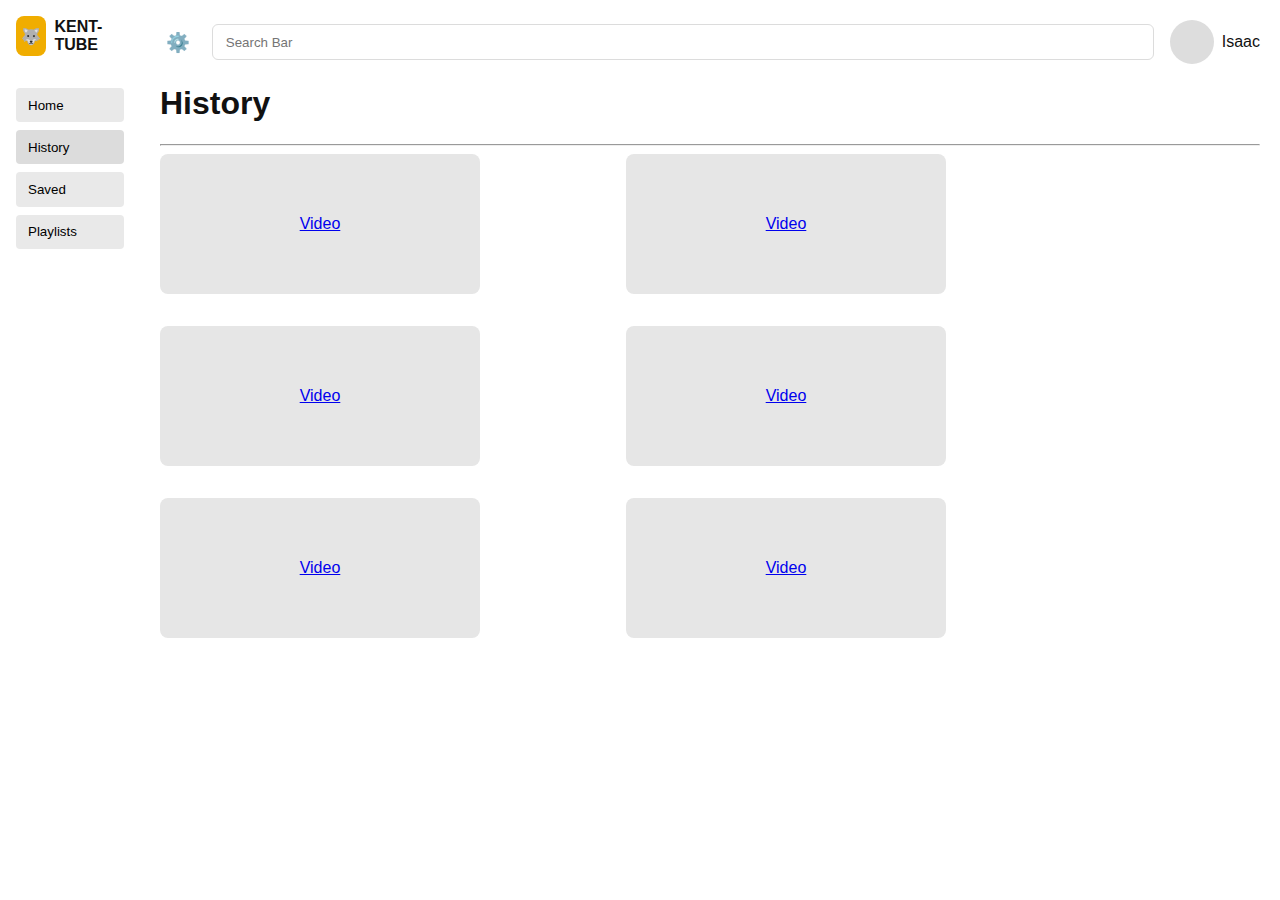
<file: kent-tube/history.html>
<!doctype html>
<html lang="en">
<head>
  <meta charset="utf-8">
  <meta name="viewport" content="width=device-width, initial-scale=1">
  <title>Kent-Tube — History</title>
  <link rel="stylesheet" href="styles.css">
</head>
<body>
  <div class="app layout-history">
    <aside class="sidebar">
      <div class="logo-row"><div class="logo-mark">🐺</div><div class="logo-text">KENT-TUBE</div></div>
      <nav class="side-nav" aria-label="Main">
        <button class="nav-btn" data-page="home">Home</button>
        <button class="nav-btn active" data-page="history">History</button>
        <button class="nav-btn" data-page="saved">Saved</button>
        <button class="nav-btn" data-page="playlists">Playlists</button>
      </nav>
    </aside>

    <main class="main">
      <header class="topbar"><button class="settings">⚙️</button><div class="search-wrap"><input placeholder="Search Bar"></div><div class="profile"><div class="avatar"></div><div class="profile-name">Isaac</div></div></header>

      <section class="content">
        <h1>History</h1>
        <hr>
        <div class="two-col-grid">
          <a class="video-card placeholder" href="player.html?vid=history-1">Video</a>
          <a class="video-card placeholder" href="player.html?vid=history-2">Video</a>
          <a class="video-card placeholder" href="player.html?vid=history-3">Video</a>
          <a class="video-card placeholder" href="player.html?vid=history-4">Video</a>
          <a class="video-card placeholder" href="player.html?vid=history-5">Video</a>
          <a class="video-card placeholder" href="player.html?vid=history-6">Video</a>
        </div>
      </section>

    </main>
  </div>
  <script src="app.js"></script>
</body>
</html>
</file>
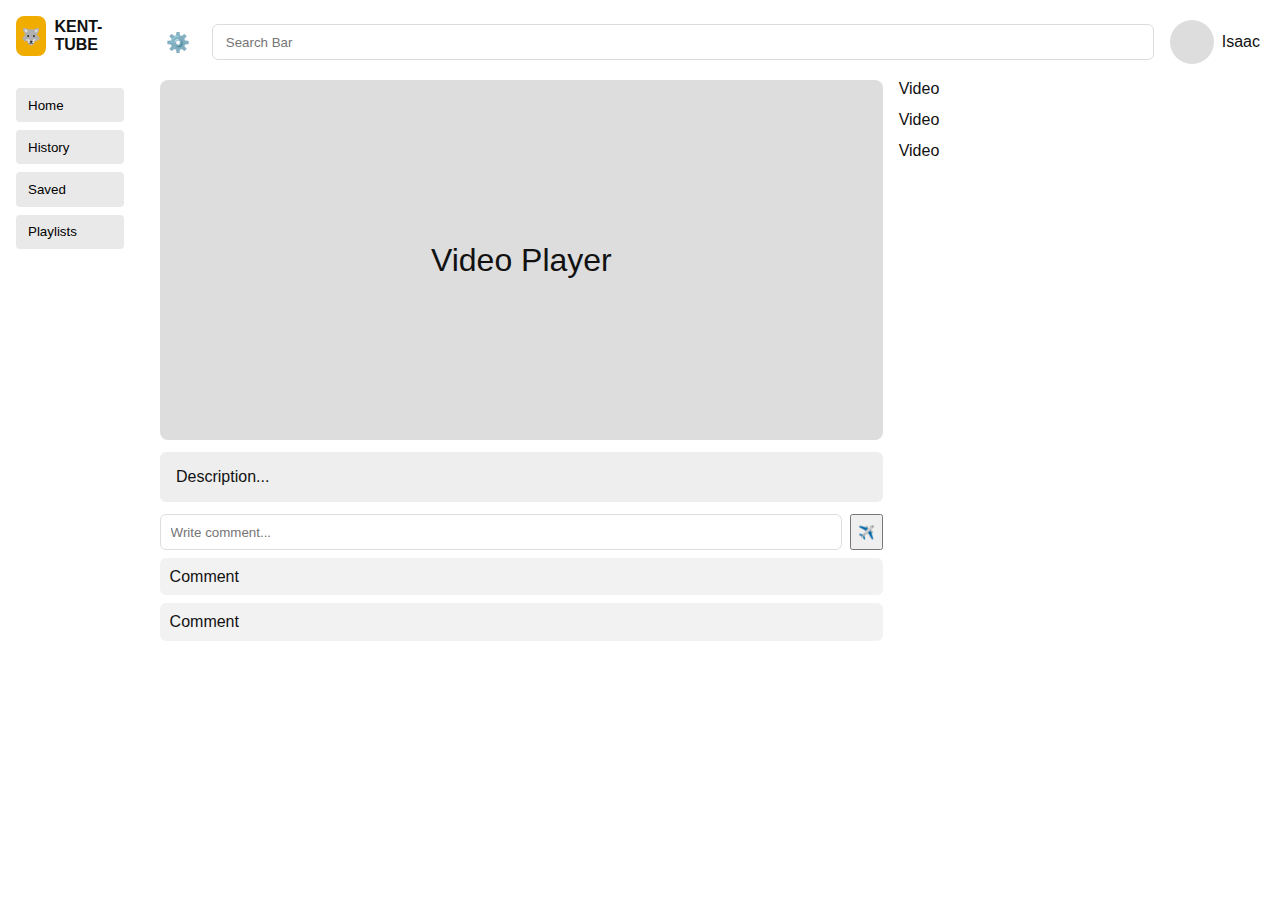
<file: kent-tube/player.html>
<!doctype html>
<html lang="en">
<head>
  <meta charset="utf-8">
  <meta name="viewport" content="width=device-width, initial-scale=1">
  <title>Kent-Tube — Player</title>
  <link rel="stylesheet" href="styles.css">
</head>
<body>
  <div class="app layout-player">
    <aside class="sidebar">
      <div class="logo-row">
        <div class="logo-mark">🐺</div>
        <div class="logo-text">KENT-TUBE</div>
      </div>
      <nav class="side-nav" aria-label="Main">
        <button class="nav-btn" data-page="home">Home</button>
        <button class="nav-btn" data-page="history">History</button>
        <button class="nav-btn" data-page="saved">Saved</button>
        <button class="nav-btn" data-page="playlists">Playlists</button>
      </nav>
    </aside>

    <main class="main">
      <header class="topbar">
        <button class="settings" title="Settings">⚙️</button>
        <div class="search-wrap"><input id="searchPlayer" placeholder="Search Bar"></div>
        <div class="profile"> <div class="avatar"></div><div class="profile-name">Isaac</div></div>
      </header>

      <section class="player-area">
        <div class="player-main">
          <div class="video-player placeholder">▶</div>
          <div class="desc placeholder">Description...</div>
          <div class="comment-box">
            <input placeholder="Write comment...">
            <button title="Send">✈️</button>
          </div>
          <div class="comments">
            <div class="comment placeholder">Comment</div>
            <div class="comment placeholder">Comment</div>
          </div>
        </div>

        <aside class="related">
          <div class="related-card placeholder">Video</div>
          <div class="related-card placeholder">Video</div>
          <div class="related-card placeholder">Video</div>
        </aside>
      </section>
    </main>
  </div>
  <script src="app.js"></script>
</body>
</html>
</file>
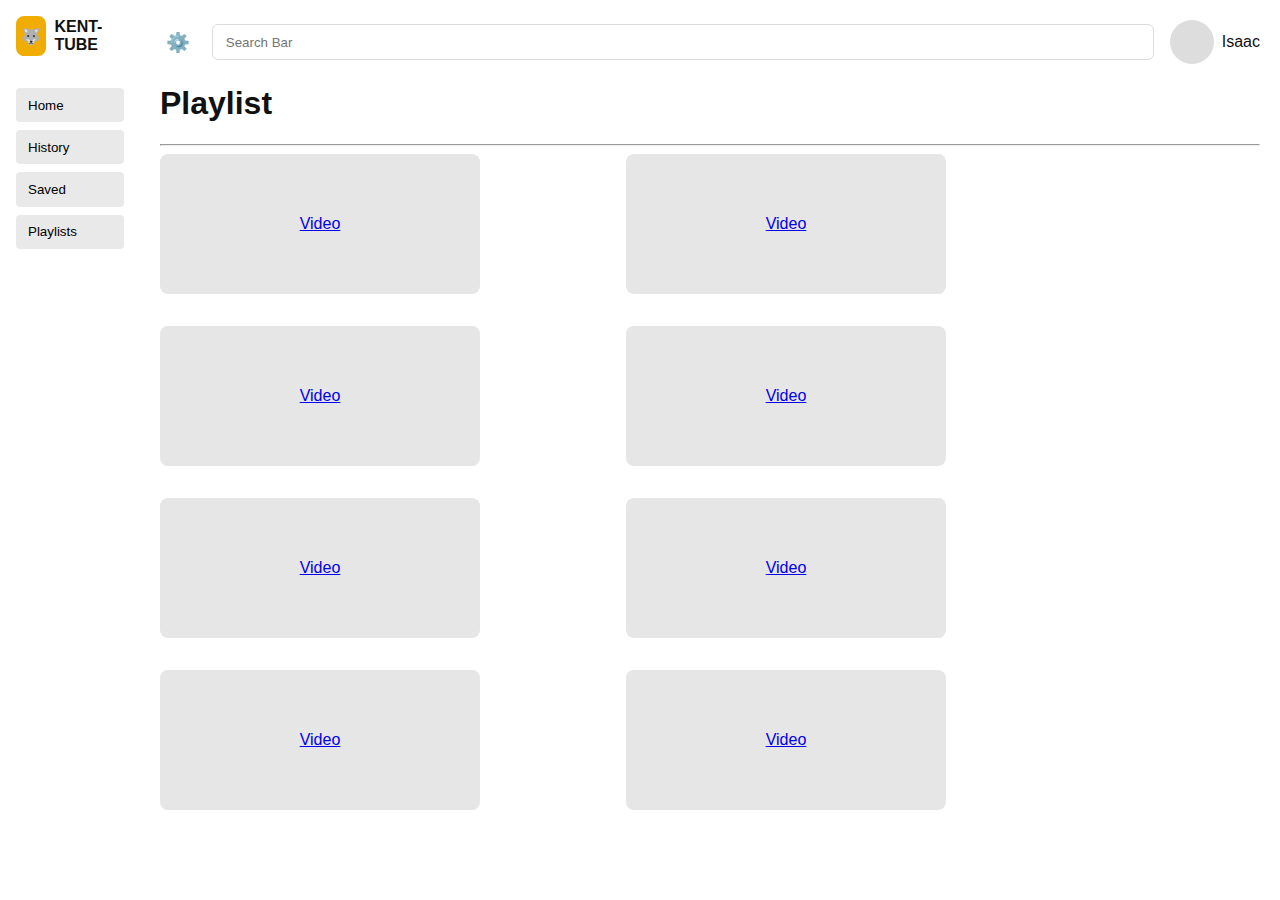
<file: kent-tube/playlist.html>
<!doctype html>
<html lang="en">
<head>
  <meta charset="utf-8">
  <meta name="viewport" content="width=device-width, initial-scale=1">
  <title>Kent-Tube — Playlist</title>
  <link rel="stylesheet" href="styles.css">
</head>
<body>
  <div class="app layout-playlist">
    <aside class="sidebar">
      <div class="logo-row"><div class="logo-mark">🐺</div><div class="logo-text">KENT-TUBE</div></div>
      <nav class="side-nav" aria-label="Main">
        <button class="nav-btn" data-page="home">Home</button>
        <button class="nav-btn" data-page="history">History</button>
        <button class="nav-btn" data-page="saved">Saved</button>
        <button class="nav-btn" data-page="playlists">Playlists</button>
      </nav>
    </aside>

    <main class="main">
      <header class="topbar"><button class="settings">⚙️</button><div class="search-wrap"><input placeholder="Search Bar"></div><div class="profile"><div class="avatar"></div><div class="profile-name">Isaac</div></div></header>

      <section class="content">
        <h1 id="playlistTitle">Playlist</h1>
        <hr>
        <div class="two-col-grid" id="playlistVideos">
          <!-- videos injected by JS -->
        </div>
      </section>

    </main>
  </div>
  <script src="app.js"></script>
</body>
</html>
</file>
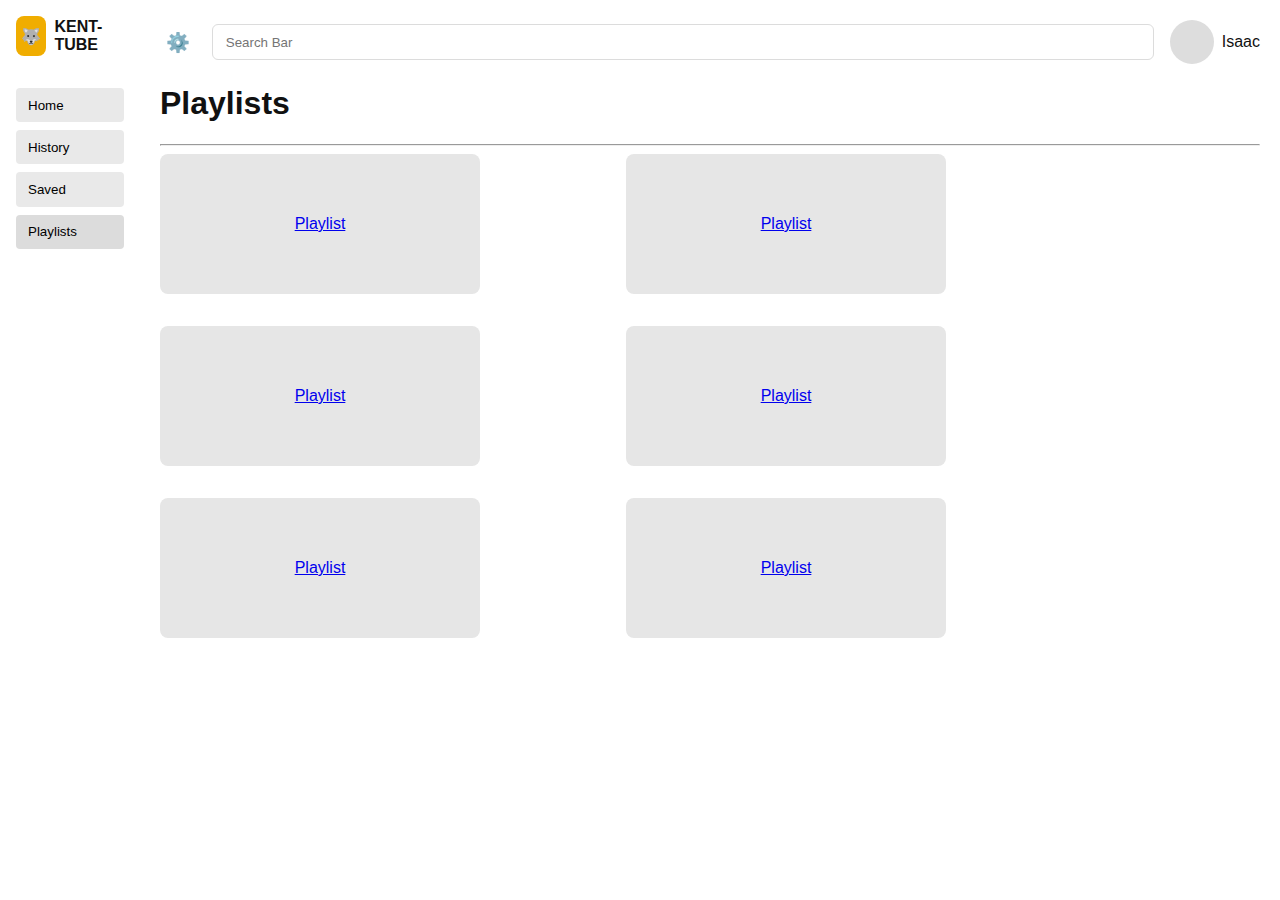
<file: kent-tube/playlists.html>
<!doctype html>
<html lang="en">
<head>
  <meta charset="utf-8">
  <meta name="viewport" content="width=device-width, initial-scale=1">
  <title>Kent-Tube — Playlists</title>
  <link rel="stylesheet" href="styles.css">
</head>
<body>
  <div class="app layout-playlists">
    <aside class="sidebar">
      <div class="logo-row"><div class="logo-mark">🐺</div><div class="logo-text">KENT-TUBE</div></div>
      <nav class="side-nav" aria-label="Main">
        <button class="nav-btn" data-page="home">Home</button>
        <button class="nav-btn" data-page="history">History</button>
        <button class="nav-btn" data-page="saved">Saved</button>
        <button class="nav-btn active" data-page="playlists">Playlists</button>
      </nav>
    </aside>

    <main class="main">
      <header class="topbar"><button class="settings">⚙️</button><div class="search-wrap"><input placeholder="Search Bar"></div><div class="profile"><div class="avatar"></div><div class="profile-name">Isaac</div></div></header>

      <section class="content">
        <h1>Playlists</h1>
        <hr>
        <div class="two-col-grid">
          <a class="video-card placeholder" href="playlist.html?name=Playlist%201">Playlist</a>
          <a class="video-card placeholder" href="playlist.html?name=Playlist%202">Playlist</a>
          <a class="video-card placeholder" href="playlist.html?name=Playlist%203">Playlist</a>
          <a class="video-card placeholder" href="playlist.html?name=Playlist%204">Playlist</a>
          <a class="video-card placeholder" href="playlist.html?name=Playlist%205">Playlist</a>
          <a class="video-card placeholder" href="playlist.html?name=Playlist%206">Playlist</a>
        </div>
      </section>

    </main>
  </div>
  <script src="app.js"></script>
</body>
</html>
</file>
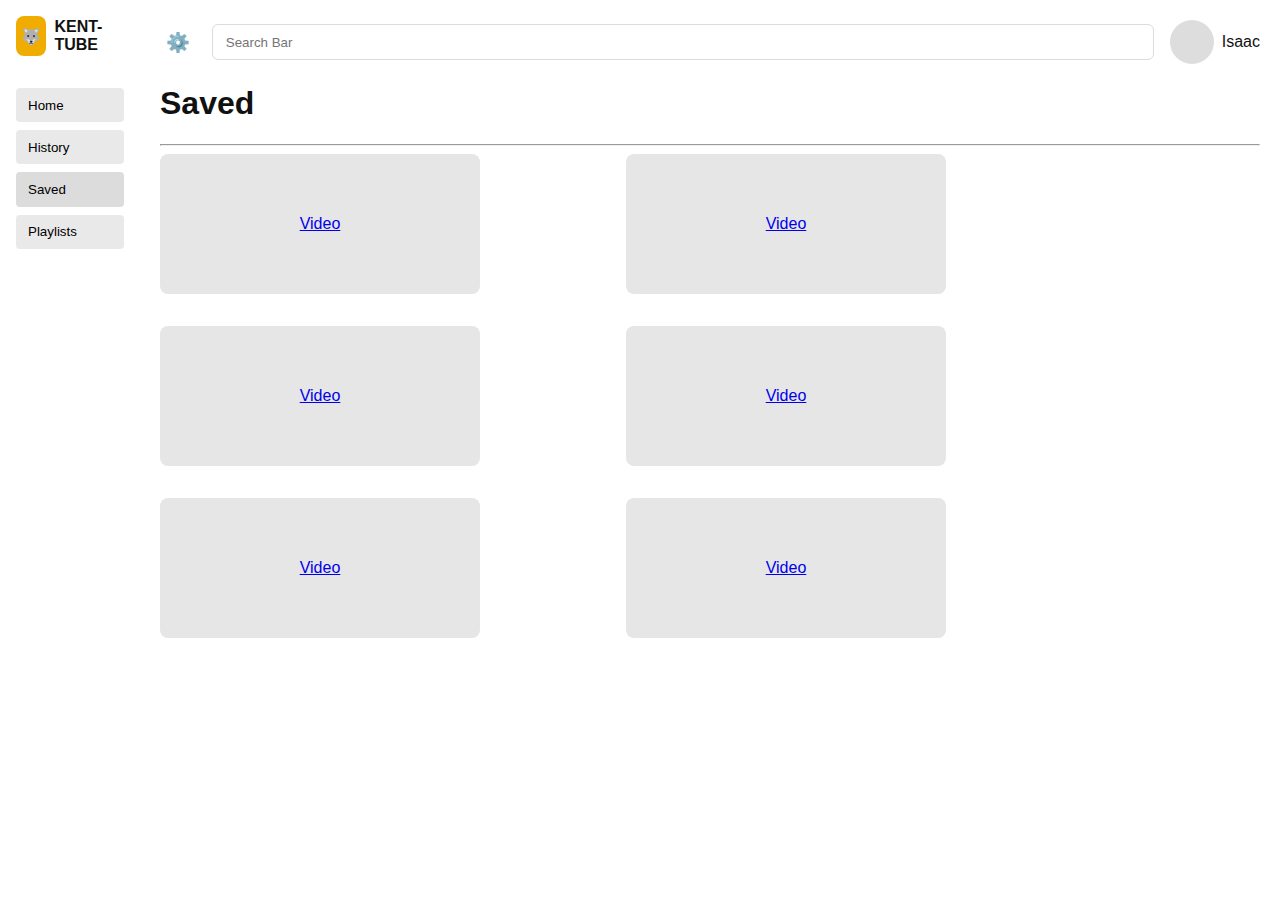
<file: kent-tube/saved.html>
<!doctype html>
<html lang="en">
<head>
  <meta charset="utf-8">
  <meta name="viewport" content="width=device-width, initial-scale=1">
  <title>Kent-Tube — Saved</title>
  <link rel="stylesheet" href="styles.css">
</head>
<body>
  <div class="app layout-saved">
    <aside class="sidebar">
      <div class="logo-row"><div class="logo-mark">🐺</div><div class="logo-text">KENT-TUBE</div></div>
      <nav class="side-nav" aria-label="Main">
        <button class="nav-btn" data-page="home">Home</button>
        <button class="nav-btn" data-page="history">History</button>
        <button class="nav-btn active" data-page="saved">Saved</button>
        <button class="nav-btn" data-page="playlists">Playlists</button>
      </nav>
    </aside>

    <main class="main">
      <header class="topbar"><button class="settings">⚙️</button><div class="search-wrap"><input placeholder="Search Bar"></div><div class="profile"><div class="avatar"></div><div class="profile-name">Isaac</div></div></header>

      <section class="content">
        <h1>Saved</h1>
        <hr>
        <div class="two-col-grid">
          <a class="video-card placeholder" href="player.html?vid=saved-1">Video</a>
          <a class="video-card placeholder" href="player.html?vid=saved-2">Video</a>
          <a class="video-card placeholder" href="player.html?vid=saved-3">Video</a>
          <a class="video-card placeholder" href="player.html?vid=saved-4">Video</a>
          <a class="video-card placeholder" href="player.html?vid=saved-5">Video</a>
          <a class="video-card placeholder" href="player.html?vid=saved-6">Video</a>
        </div>
      </section>

    </main>
  </div>
  <script src="app.js"></script>
</body>
</html>
</file>
<file: kent-tube/styles.css>
:root{
	--bg:#ffffff; --muted:#9aa4b2; --accent:#f0ad00; --muted-bg:#e9e9e9;
}
*{box-sizing:border-box}
body{margin:0;font-family: 'Helvetica Neue', Arial, sans-serif;background:var(--bg);color:#111}
.app{display:flex;min-height:100vh}
.sidebar{width:140px;padding:1rem;display:flex;flex-direction:column;gap:1rem}
.logo-row{display:flex;align-items:center;gap:.5rem;margin-bottom:1rem}
.logo-mark{width:40px;height:40px;background:var(--accent);display:grid;place-items:center;border-radius:8px;color:#072;color:#fff;font-weight:800}
.logo-text{font-weight:800}
.side-nav{display:flex;flex-direction:column;gap:.5rem}
.nav-btn{background:var(--muted-bg);border:0;padding:.6rem .75rem;text-align:left;border-radius:4px;cursor:pointer}
.nav-btn.active{background:#dcdcdc}
.main{flex:1;padding:1.25rem}
.topbar{display:flex;align-items:center;gap:1rem;margin-bottom:1rem}
.settings{background:transparent;border:0;font-size:1.2rem;cursor:pointer}
.search-wrap{flex:1}
.search-wrap input{width:100%;padding:.6rem .8rem;border-radius:6px;border:1px solid #dcdcdc}
.profile{display:flex;align-items:center;gap:.5rem}
.avatar{width:44px;height:44px;background:#ddd;border-radius:50%}
.hero{display:flex;flex-direction:column;align-items:center;gap:.5rem;margin-bottom:1rem}
.hero-logo{max-width:420px}
.hero-tabs{display:flex;gap:.5rem}
.hero .tab{background:var(--muted-bg);border:0;padding:.5rem .8rem;border-radius:6px}
.hero .tab.active{background:#dcdcdc}
.content h2{font-size:1.5rem}
.carousel{display:flex;align-items:center;gap:.5rem;margin-bottom:1rem}
.video-shelf{display:flex;gap:1rem}
.video-card{width:320px;height:160px;background:#ddd;display:grid;place-items:center;border-radius:6px}
.list-courses{display:flex;flex-direction:column;gap:.8rem;margin-top:1rem}
.list-courses .course-row{background:#e9e9e9;padding:.8rem;border-radius:6px}
.floating-brand{position:fixed;right:14px;bottom:14px;background:var(--accent);color:#fff;padding:.6rem;border-radius:10px}

/* player layout */
.player-area{display:flex;gap:1rem}
.player-main{flex:2}
.related{flex:1;display:flex;flex-direction:column;gap:.8rem}
.video-player{background:#ddd;height:360px;border-radius:8px;display:grid;place-items:center;font-size:2rem}
.desc{background:#eee;padding:1rem;border-radius:6px;margin-top:.75rem}
.comment-box{display:flex;gap:.5rem;margin-top:.75rem}
.comment-box input{flex:1;padding:.6rem;border-radius:6px;border:1px solid #ddd}
.comments .comment{background:#f2f2f2;padding:.6rem;border-radius:6px;margin-top:.5rem}

/* Course page styles */
.course-hero{display:flex;flex-direction:column;align-items:center;gap:.75rem;margin-bottom:1.25rem}
.course-logo{max-width:520px}
.course-tabs{display:flex;gap:.75rem;margin-bottom:1rem}
.course-tabs .tab{background:var(--muted-bg);padding:.6rem .9rem;border-radius:6px}
.course-tabs .tab.active{background:#dcdcdc}
.course-content{max-width:1100px;margin:0 auto}
.videos-grid{display:grid;grid-template-columns:repeat(3,1fr);gap:2rem}
.videos-grid .video-card{height:160px;border-radius:8px;background:#e6e6e6;display:grid;place-items:center;font-size:1.25rem}

/* two-column layouts used on History/Saved/Playlists */
.two-col-grid{display:grid;grid-template-columns:repeat(2,1fr);gap:2rem;max-width:900px}
.two-col-grid .video-card{height:140px;border-radius:8px;background:#e6e6e6;display:grid;place-items:center}

@media (max-width:1100px){
	.videos-grid{grid-template-columns:repeat(2,1fr)}
}
@media (max-width:700px){
	.sidebar{display:none}
	.videos-grid{grid-template-columns:1fr}
	.video-player{height:220px}
}
</file>
